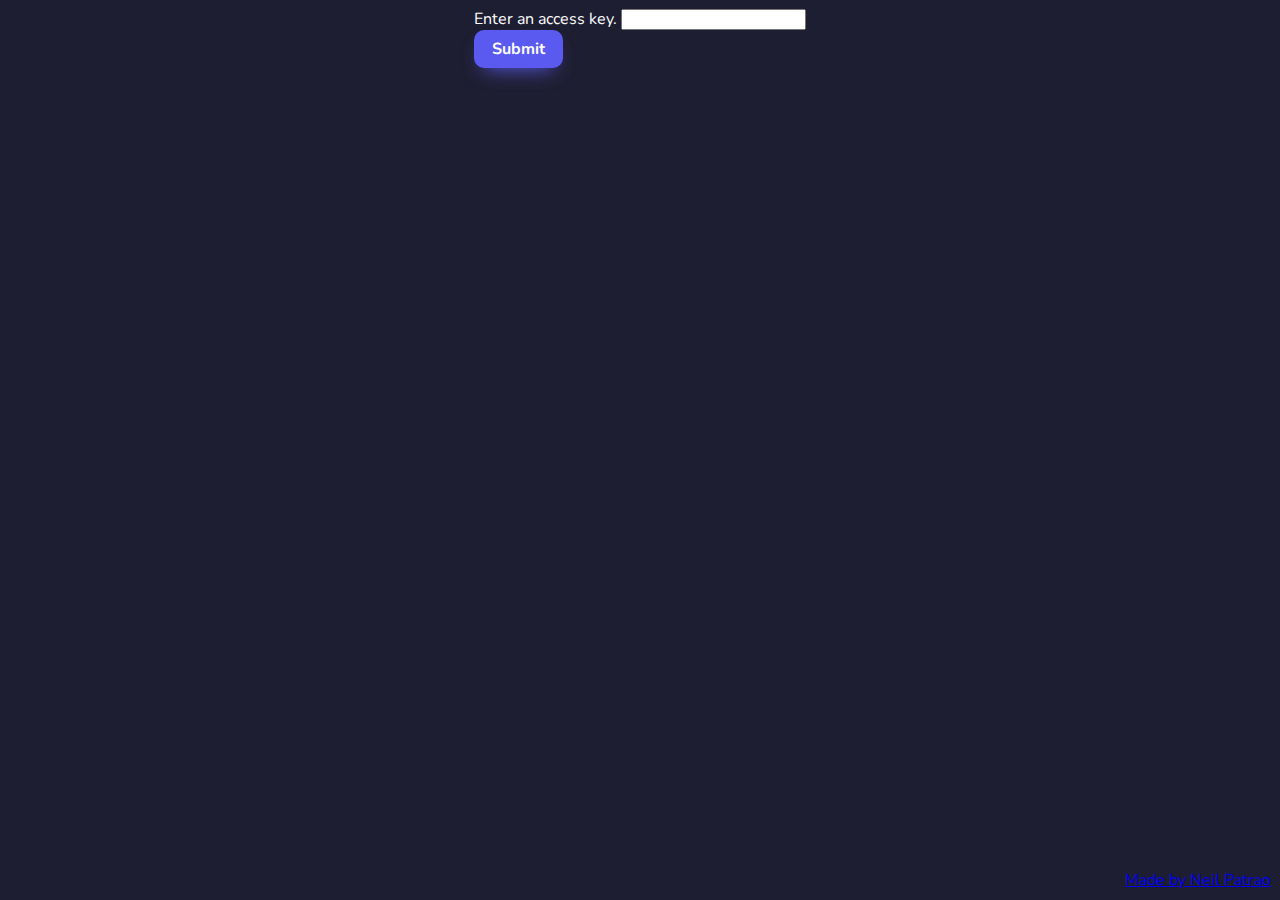
<file: index.html>
<!DOCTYPE html>
<html lang="en">
    <head>
        <meta charset="UTF-8">
        <meta name="viewport" content="width=device-width, initial-scale=1.0">
        <title>budget quizlet learn</title>
        <link rel="stylesheet" href="./assets/css/style.css">
        <link rel="shortcut icon" href="icon.png" type="image/x-icon">
            
        <meta name="title" content="budget quizlet learn">
        <meta property="og:title" content="budget quizlet learn">
        <meta name="twitter:title" content="budget quizlet learn">
        <meta name="description" content="cheap temu version of quizlet's Learn function">
        <meta name="twitter:description" content="cheap temu version of quizlet's Learn function">
        <meta property="og:image" content="https://budgetquizlet.netlify.app/icon.png">
    </head>
    <body>
        <div id="accessKey">
            <label for="accessKeyInput">Enter an access key.</label>
            <input type="text" id="accessKeyInput"><br>
            <button id="submit" onclick="submitAccessKey()">Submit</button>
        </div>
        <div id="mobileMenuContainer">
            <select name="mobileMenu" id="mobileMenu">
                <option value="nothing" checked="true">Menu</option>
                <option value="mobileFork">Fork me on GitHub!</option>
                <option value="enableAudio">Enable Correct Audio</option>
                <option value="disableAudio">Disable Correct Audio</option>
            </select>
        </div>
        <br>
        <div id="mobileScore">
            <span id="correctMobile"></span>
            -
            <span id="incorrectMobile"></span>
            -
            <span id="percentageMobile"></span>%
        </div>
        <div id="desktopScore">
            <button id="forkme" onclick="forkMe()">Fork me on Github!</button>
            <span id="correct"></span>
            -
            <span id="incorrect"></span>
            -
            <span id="percentage"></span>%
        </div>
        <div id="question"></div>
        <div id="answersCont">
            <div id="answer1" class="answerbox" onclick="checkAnswer(1)"><span></span></div>
            <div id="answer2" class="answerbox" onclick="checkAnswer(2)"><span></span></div>
            <div id="answer3" class="answerbox" onclick="checkAnswer(3)"><span></span></div>
            <div id="answer4" class="answerbox" onclick="checkAnswer(4)"><span></span></div>
        </div>
        <!--scripts-->
        <script src="./assets/js/script.js"></script>
        <div id="credits">
            <a href="mailto:neilpatrao@duck.com">Made by Neil Patrao</a>
        </div>
    </body>
</html>
</file>
<file: assets/css/style.css>
@import url('https://fonts.googleapis.com/css2?family=Nunito:ital,wght@0,200..1000;1,200..1000&display=swap');

body{
    font-family: 'Nunito', sans-serif;
    color: white;
    background-color: rgb(30,30,50);
    overflow: hidden;
    display: flex;
    justify-content: center;
    select{
        visibility: hidden;
    }
    #mobileScore{
        visibility: hidden;
    }  
}
.hidden{
    display: none;
}
#answersCont{
    position: absolute;
    width: 75%;
    bottom: 4vh;
    display: grid;
    grid-template-columns: repeat(2, minmax(0, 1fr));
    gap: 20px;
    transition: all 250ms ease;
    font-size: large;
}
.answerbox{
    width: 100%;
    height: 100px;
    background-color: rgb(40,40,60);
    border: white 1px solid;
    cursor: pointer;
    border-radius: 0.8vmax;
    transition: all 250ms ease;
    text-align: center;
    font-size: 1.5vmax;
}
.answerbox:active{
    scale: 0.95;
    background-color: rgb(100, 100, 130);
}
@media screen and (max-width: 500px){
    #answersCont{
        width: 90%;
    }
    #question, .answerbox{
        font-size: 5vmax;
    }
}
@media screen and (max-width: 300px){
    #answersCont{
        gap: 5px;
    }
}
@media screen and (max-width: 800px){
    #answersCont{
        height: 150px;
        bottom: 12.5vh;
    }
    #question{
        font-size: 5vmax;
    }
    .answerbox{
        font-size: 2vmax;
        padding: 5px
    }
}
@media screen and (max-width: 1200px){
    .answerbox{
        font-size: 3vmax;
    }
}
#desktopScore{
    top: 0;
    left: 0;
    width: 100%;
    position: absolute;
    height: 1.5vmax;
    text-align: center;
}
#desktopScore.mobile{
    top: auto;
}
#desktopScore>span{
    margin: 5px;
}
#desktopScore>button{
    cursor: pointer;
}
#forkme{
    position: fixed;
    top: 5px;
    left: 5px;
}
body.mobile{
    #updatePairs, #desktopScore{
        display: none;
    }
    #mobileScore, select{
        visibility: visible;
        display: block;
    }
}
#mobileMenuContainer{
    width: 100%;
    display: block;
    top: 0;
    position: absolute;
}
#mobileScore{
    display: block;
    width: 100%;
    top: 50px;
    position: absolute;
    text-align: center;
}
select{
    width: 100%;
    text-align: center;
    display: block;
    border: none;
    padding: 1em;
    font-family: 'Nunito', sans-serif;
    color: white;
    background: rgb(90,90,240);
	box-shadow: #5E5DF0 0 10px 20px -10px;
    border-radius: .5em;
}
select>option{
    font-family: 'Nunito', sans-serif;
    color: white;
    cursor: pointer;
}
#forkme{
    background: rgb(150, 150, 150);
    box-shadow: rgb(150, 150, 150) 0 10px 20px -10px;
    color: black;
}
button, #question{
	background: rgb(90,90,240);
	box-shadow: #5E5DF0 0 10px 20px -10px;
	border-radius: 10px;
	box-sizing: border-box;
	color: #FFFFFF;
	cursor: pointer;
	font-family: 'Nunito', sans-serif;
	font-size: 16px;
	font-weight: 700;
	opacity: 1;
	outline: 0 solid transparent;
	padding: 8px 18px;
	user-select: none;
	-webkit-user-select: none;
	touch-action: manipulation;
	width: fit-content;
	word-break: break-word;
	border: 0;
	animation: none;
	transition: all 250ms ease;
}
@keyframes rotate {
	0%{
		transform: translateY(10vh) rotateY(0deg) rotateZ(0deg);
	}
	100%{
		transform: translateY(10vh) rotateY(360deg) rotateZ(360deg);
	}
}
@keyframes rotate2 {
	0%{
		transform: rotateY(0deg);
	}
	100%{
		transform: rotateY(360deg);
	}
}
#question{
    cursor:  grab;
    position: fixed;
    top: 10vh;
    font-size: 2.5vmax;
    padding: 30px;
    margin: 0 2vw 0 2vw;
    transform: translateY(10vh);
	animation: none;
}
#question:active{
	animation: rotate 5s infinite linear forwards;
}
#credits{
	position: absolute;
	bottom: 0;
	right: 0;
	margin: 1vh;
	animation: rotate2 5s infinite linear forwards;
	color: white;
}
button:active {
    background: rgb(125, 125, 255);
    scale: 0.9;
    animation: none;
}

#answer1.answerbox.flashcard{
    width: 75vw;
}
</file>
